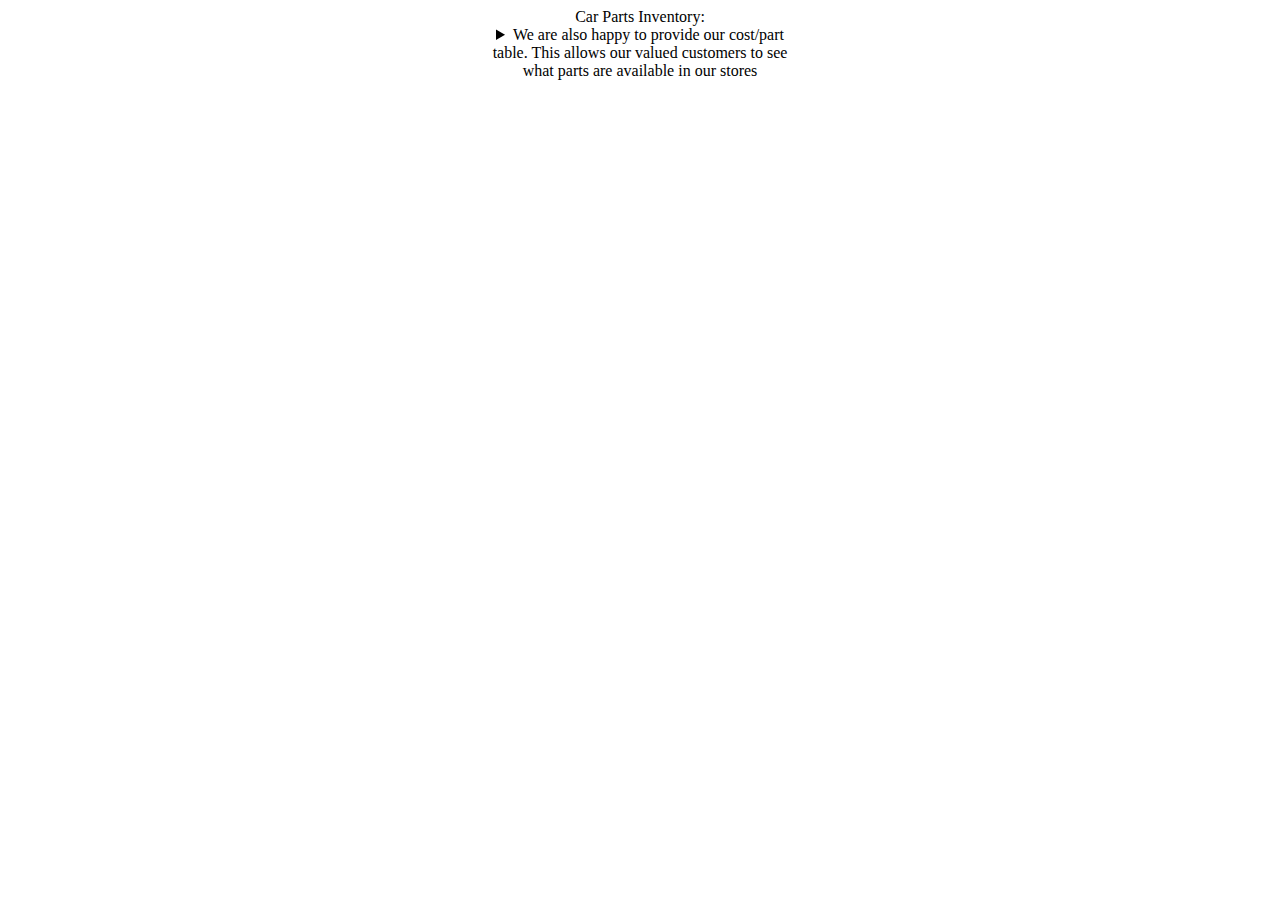
<file: Auto-redo/Business_automotive.html>
<!DOCTYPE html>
<html lang="en">
<head>
    <meta charset="UTF-8">
    <meta name="viewport" content="width=device-width, initial-scale=1.0">
    <title>Document</title>
</head>



<thead>Car Parts Inventory:</thead>

<title>HTML Table Example</title>
<style>

 
    body{text-align: center;}

    table{width: 50%; text-align: center; border-collapse: collapse;}
    th, td{
        border: 1px solid black;
        padding: 8px;
        text-align: center;
    }
    th {
        background-color: #f2f2f2;
    }

</style>


<details>
    <summary>
        We are also happy to provide our cost/part <br>
        table. This allows our valued customers to see <br>
        what parts are available in our stores 
    </summary>
<table style="margin-left: auto; margin-right: auto;">
<tbody>    


    

    

    <div style="text-align: center">
    

        
        <caption>(Prices may vary)</caption 
        <colgroup>
                <col style="background-color: lightgoldenrodyellow;">
        </colgroup>
        <colgroup>
            <col style="background-color: lightgoldenrodyellow;">
        </colgroup>
        <colgroup>
            <col style="background-color: lightblue;">
        </colgroup>
        
       

    <tfoot>
    <tr>
        <th>Name</th>
        <th>Stock Status</th>
        <th>Price</th>

    </tr>
    <tr>
        <td>Springs</td>
        <td>Full</td>
        <td>$39.99</td>
        
    </tr>
    <tr>
        <td>Spark Plugs</td>
        <td>Half Full</td>
        <td>$14.99</td>
        
    </tr>
    <tr>
        <td>Oil</td>
        <td>Full</td>
        <td>$34.99</td>
        
    </tr>
    <tr>
        <td>Air Filters</td>
        <td>Full</td>
        <td>$19.99</td>
        
    </tr>
    <tr>
        <td>Tires</td>
        <td>Half Full</td>
        <td>$199.99</td>
        
    </tr>
    <tr>
        <td>The whole Engine</td>
        <td>Empty</td>
        <td>$9,999.99</td>
        
    </tr>
    </tfoot>
    
    




    
    </tbody>
    </table>
    </div>
    <br>
    <dialog id="myDialog">
    
        <p>Stock status can be inaccurate depending on buisness hours</p></p>
        <button onclick="document.getElementById('myDialog').close()">Close</button>
    </dialog>
    <button onclick="document.getElementById('myDialog').showModal()">Disclaimer</button>
    <rb></rb>
    </details>

    



</html>
</file>
